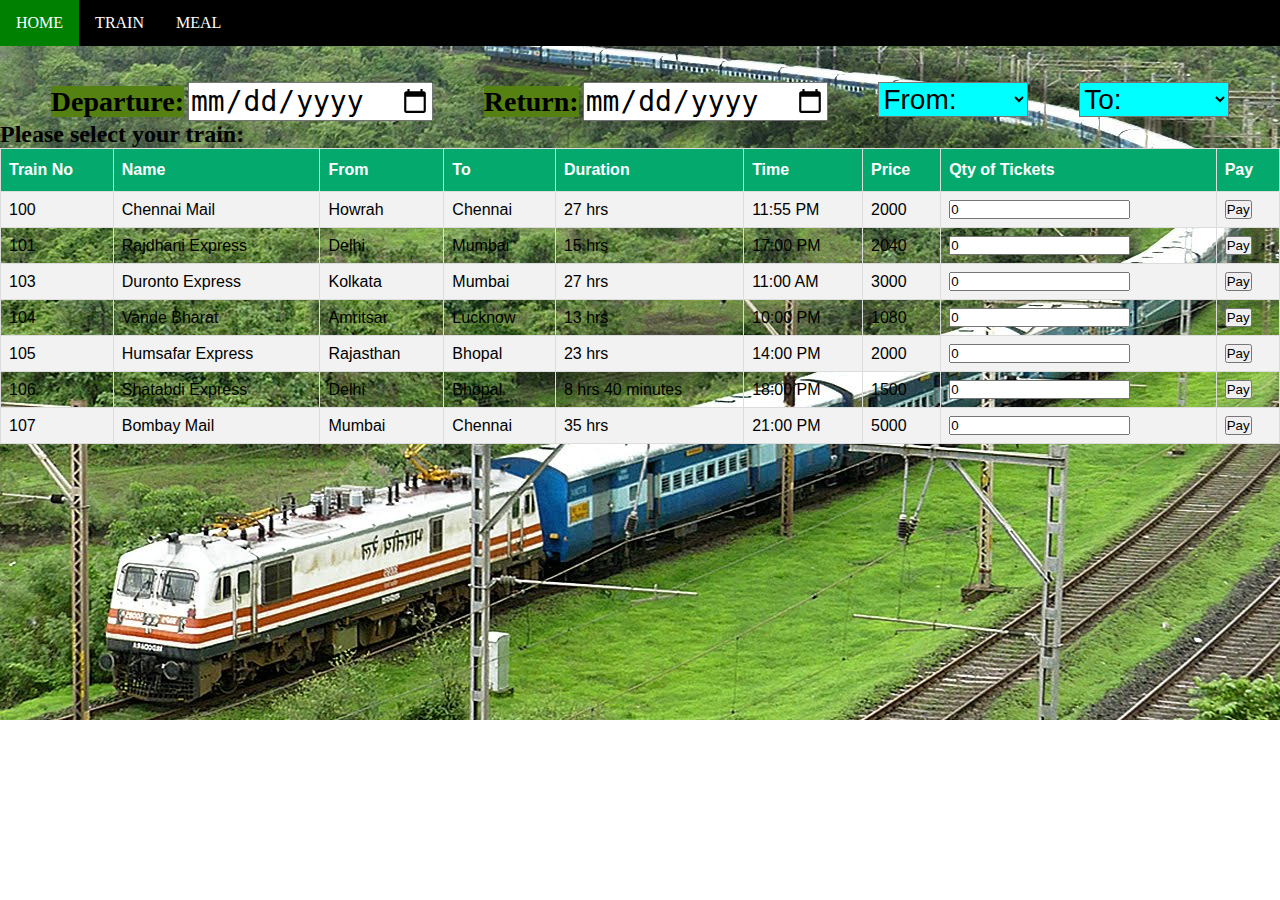
<file: train.html>
<!DOCTYPE html>
<html lang="en">
<head>
    <meta charset="UTF-8">
    <meta name="viewport" content="width=device-width, initial-scale=1.0">
    <title>Train</title>
    <link rel="stylesheet" href="style.css">
</head>
<body>
    <nav>
        <ul>
            <li><a href="index.html">HOME</a></li>
            <li><a href="train.html">TRAIN</a></li>
            <li><a href="MEAL">MEAL</a></li>
        </ul>
    </nav>
    <br><br>
    <div id="plan3">
        <form action="">
        <div id="plan4">
            
            <div id="plan1">
                <label for="departure" style="color: black;font-size: 28px; font-weight: bold; background-color: rgb(84, 129, 17);">Departure:</label>
                <input type="date" id="departure" name="departure" style="font-size: 28px;">
            </div>
            <div id="plan2">
                <label for="return" style="color: black;font-size: 28px; font-weight: bold; background-color: rgb(84, 129, 17);">Return:</label>
                <input type="date" id="return" name="return" style="font-size: 28px;">
            </div>
            <div id="plan5">
                <select style="background-color: aqua;font-size: 28px;">
                    <option value="0">From:</option>
                    <option value="1">Kolkata</option>
                    <option value="2">Chennai</option>
                    <option value="3">Rajasthan</option>
                    <option value="4">Delhi</option>
                    <option value="5">Amritsar</option>
                    <option value="6">Mumbai</option>
                    <option value="7">Pune</option>
                    <option value="8">Howrah</option>
                    <option value="9">Bhopal</option>
                    <option value="10">Indore</option>
                    <option value="11">Bangalore</option>
                    <option value="12">Lucknow</option>
                  </select>
            </div>
            <div id="plan5">
                <select style="background-color: aqua;font-size: 28px;">
                    <option value="0">To:</option>
                    <option value="1">Kolkata</option>
                    <option value="2">Chennai</option>
                    <option value="3">Rajasthan</option>
                    <option value="4">Delhi</option>
                    <option value="5">Amritsar</option>
                    <option value="6">Mumbai</option>
                    <option value="7">Pune</option>
                    <option value="8">Howrah</option>
                    <option value="9">Bhopal</option>
                    <option value="10">Indore</option>
                    <option value="11">Bangalore</option>
                    <option value="12">Lucknow</option>
                  </select>
            </div>

        </div>
        </form>
        <div>
            <h2>Please select your train:</h2>
            <table id="customers">
                <tr>
                  <th>Train No</th>
                  <th>Name</th>
                  <th>From</th>
                  <th>To</th>
                  <th>Duration</th>
                  <th>Time</th>
                  <th>Price</th>
                  <th>Qty of Tickets</th>
                  <th>Pay</th>
                </tr>
                <tr>
                  <td>100</td>
                  <td>Chennai Mail</td>
                  <td>Howrah</td>
                  <td>Chennai</td>
                  <td>27 hrs</td>
                  <td>11:55 PM</td>
                  <td>2000</td>
                  <td><input type="number" id="n1" value=0></td>
                  <td><input type="button" value="Pay" onclick="tprice1()"></td>
                </tr>
                <tr>
                  <td>101</td>
                  <td>Rajdhani Express</td>
                  <td>Delhi</td>
                  <td>Mumbai</td>
                  <td>15 hrs</td>
                  <td>17:00 PM</td>
                  <td>2040</td>
                  <td><input type="number" id="n2" value=0></td>
                  <td><input type="button" value="Pay" onclick="tprice2()"></td>
                </tr>
                <tr>
                    <td>103</td>
                    <td>Duronto Express</td>
                    <td>Kolkata</td>
                    <td>Mumbai</td>
                    <td>27 hrs</td>
                    <td>11:00 AM</td>
                    <td>3000</td>
                    <td><input type="number" id="n3" value=0></td>
                    <td><input type="button" value="Pay" onclick="tprice3()"></td>
                </tr>
                <tr>
                    <td>104</td>
                    <td>Vande Bharat</td>
                    <td>Amritsar</td>
                    <td>Lucknow</td>
                    <td>13 hrs</td>
                    <td>10:00 PM</td>
                    <td>1080</td>
                    <td><input type="number" id="n4" value=0></td>
                    <td><input type="button" value="Pay" onclick="tprice4()"></td>
                </tr>
                <tr>
                    <td>105</td>
                    <td>Humsafar Express</td>
                    <td>Rajasthan</td>
                    <td>Bhopal</td>
                    <td>23 hrs</td>
                    <td>14:00 PM</td>
                    <td>2000</td>
                    <td><input type="number" id="n5" value=0></td>
                    <td><input type="button" value="Pay" onclick="tprice5()"></td>
                </tr>
                <tr>
                    <td>106</td>
                    <td>Shatabdi Express</td>
                    <td>Delhi</td>
                    <td>Bhopal</td>
                    <td>8 hrs 40 minutes</td>
                    <td>18:00 PM</td>
                    <td>1500</td>
                    <td><input type="number" id="n6" value=0></td>
                    <td><input type="button" value="Pay" onclick="tprice6()"></td>
                </tr>
                <tr>
                    <td>107</td>
                    <td>Bombay Mail</td>
                    <td>Mumbai</td>
                    <td>Chennai</td>
                    <td>35 hrs</td>
                    <td>21:00 PM</td>
                    <td>5000</td>
                    <td><input type="number" id="n7" value=0></td>
                    <td><input type="button" value="Pay" onclick="tprice7()"></td>
                </tr>

               
              </table>
        </div>       
    </div>
</body>
<script>
    function tprice1(){
        var a=document.getElementById("n1").value*2000;
        alert(a);
    }
    function tprice2(){
        var a=document.getElementById("n2").value*2040;
        alert(a);
    }
    function tprice3(){
        var a=document.getElementById("n3").value*2040;
        alert(a);
    }
    function tprice4(){
        var a=document.getElementById("n4").value*2040;
        alert(a);
    }
    function tprice5(){
        var a=document.getElementById("n5").value*2040;
        alert(a);
    }
    function tprice6(){
        var a=document.getElementById("n6").value*2040;
        alert(a);
    }
    function tprice7(){
        var a=document.getElementById("n7").value*2040;
        alert(a);
    }
</script>
</html>
</file>
<file: style.css>
*{
    padding:0;
    margin:0;
}
body{
    background-image:url('image_1.jpg');
    width: 100%;
    height: 90%;
    background-attachment:scroll;
    background-size: cover;
    background-repeat: no-repeat;
}
ul {
    list-style-type: none;
    margin: 0;
    padding: 0;
    overflow: hidden;
    background-color:black;
  }
  
li {
    float: left;
  }
  
li a {
    display: block;
    color: white;
    text-align: center;
    padding: 14px 16px;
    text-decoration: none;
  }
  
li a:hover {
    background-color: green;
}
#content1{
    color:whitesmoke;
    font-size:25px;
    font-family: Georgia, 'Times New Roman', Times, serif;
    font-style: normal;
    border: black;
    border-radius: 20%;
}
#plan4{
  display: flex;
  justify-content: space-evenly;
  
}
#customers {
  font-family: Arial, Helvetica, sans-serif;
  border-collapse: collapse;
  width: 100%;
}

#customers td, #customers th {
  border: 1px solid #ddd;
  padding: 8px;
}

#customers tr:nth-child(even){background-color: #f2f2f2;}

#customers tr:hover {background-color: #ddd;}

#customers th {
  padding-top: 12px;
  padding-bottom: 12px;
  text-align: left;
  background-color: #04AA6D;
  color: white;
}
</file>
